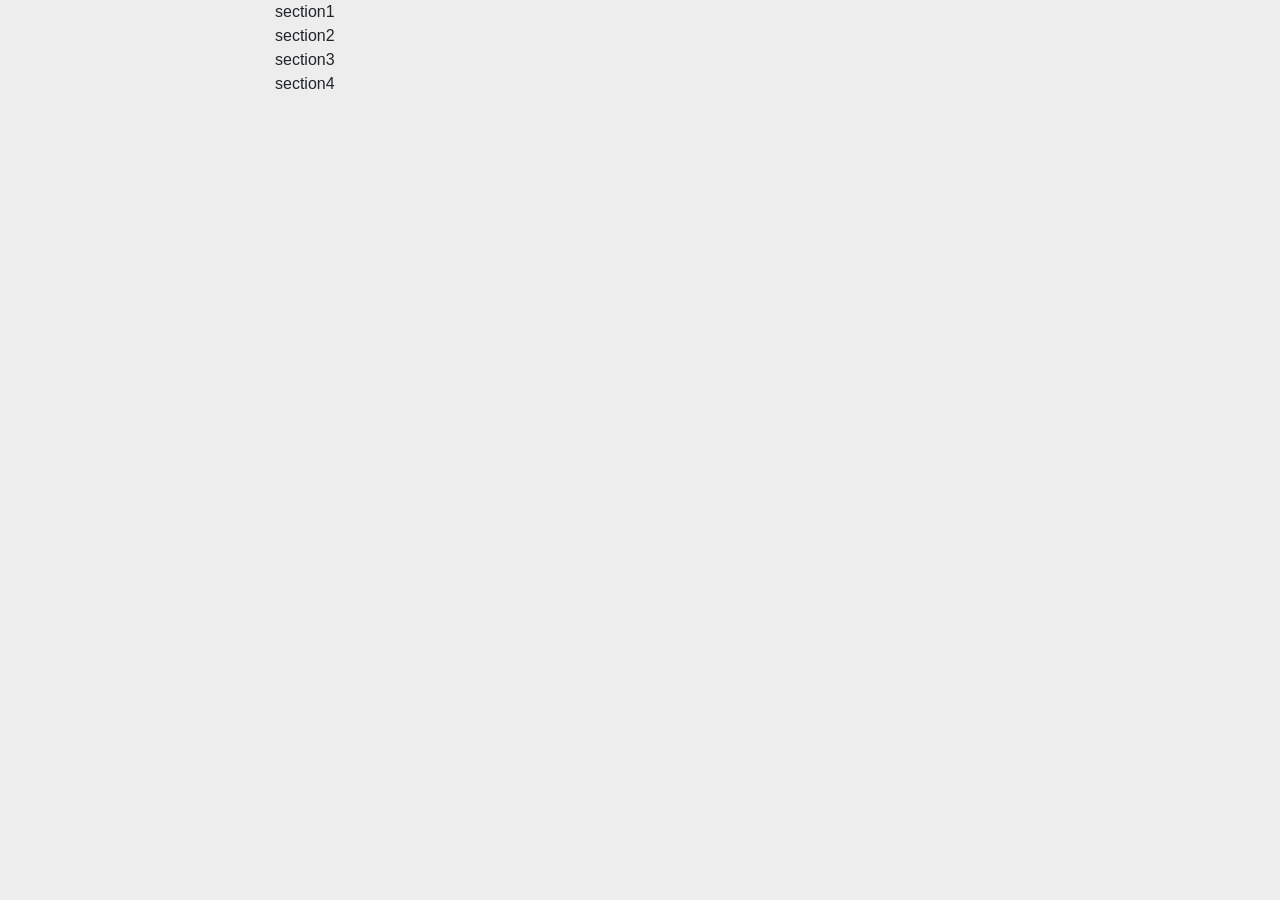
<file: assets/index.html>
<!DOCTYPE html>
<html lang="en">
<head>
    <meta charset="UTF-8">
    <meta name="viewport" content="width=device-width, initial-scale=1.0">
    <title>Sidebar</title>
    <link rel="stylesheet" href="https://cdn.jsdelivr.net/npm/bootstrap@4.6.2/dist/css/bootstrap.min.css" integrity="sha384-xOolHFLEh07PJGoPkLv1IbcEPTNtaed2xpHsD9ESMhqIYd0nLMwNLD69Npy4HI+N" crossorigin="anonymous">
    <link rel="stylesheet" href="./css/style.css">
</head>
<body>
    <div class="container">
        <div class="row">
            <div class="col-md-8 offset-md-2">
                <section>section1</section>
                <section>section2</section>
                <section>section3</section>
                <section>section4</section>
            </div>
        </div>
    </div>

    


    <script src="./js/app.js"></script>
</body>
</html>
</file>
<file: assets/css/style.css>
* {
    padding: 0;
    margin: 0;
    box-sizing: border-box;
}

body {
    background-color: #ededed;
}

.sideBarOpen {
    position: fixed;
    top: 20px;
    left: 20px;
    cursor: pointer;

}

.sideBar {
    position: fixed;
    top: 0;
    left: -350px;
    height: 100vh;
    width: 300px;
    background-color: #000;
    transition: left 0.4s ease;
    z-index: 2;
}

.sideBarClose {
    color: white;
    position: absolute;
    top: 20px;
    right: 20px;
    cursor: pointer;
    transition: all 0.4s ease;
}

.sideBarClose:hover,
.sideBarClose:active,
.sideBarClose:focus {
    transform: rotate(90deg);
}

.sideBar.active {
    left: 0;
}

.overlay {
    position: fixed;
    inset: 0;
    background-color: rgba(0, 0, 0, 0.5);
    z-index: 1;
    opacity: 0;
    visibility: hidden;
    transition: all 0.4s ease;
}

.overlay.active {
    opacity: 1;
    visibility: visible;
}

.section {
    height: 60vh;
    width: 100%;
    padding: 20px;
    margin-bottom: 20px;
    background-color: #fff;
    border-radius: 5px;
}
</file>
